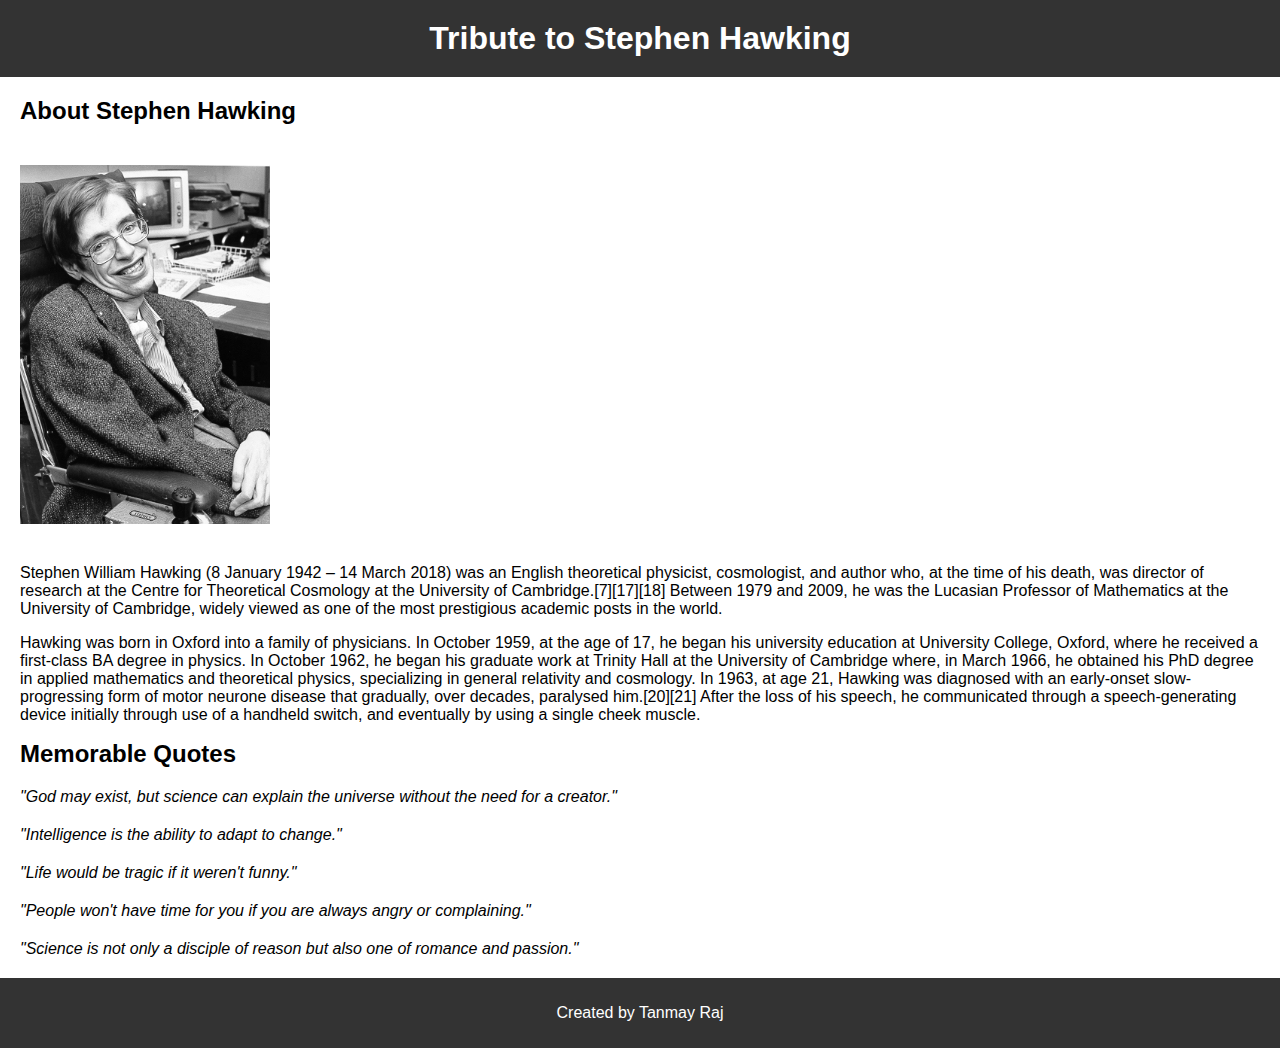
<file: oibsip_taskno2/index.html>
<!DOCTYPE html>
<html>

<head>
    <title>Tribute Page</title>
    <link rel="stylesheet" type="text/css" href="styles.css">
</head>

<body>
    <header>
        <h1>Tribute to Stephen Hawking</h1>
    </header>
    <main>
        <section id="tribute-info">
            <h2>About Stephen Hawking</h2>
            <img src="Stephen_Hawking.StarChild.jpg" alt="image not found">
            <p>Stephen William Hawking (8 January 1942 – 14 March 2018) was an English theoretical physicist,
                cosmologist, and author who, at the time of his death, was director of research at the Centre for
                Theoretical Cosmology at the University of Cambridge.[7][17][18] Between 1979 and 2009, he was the
                Lucasian Professor of Mathematics at the University of Cambridge, widely viewed as one of the most
                prestigious academic posts in the world.
            </p>
            
            <p>
                Hawking was born in Oxford into a family of physicians. In October 1959, at the age of 17, he began his
                university education at University College, Oxford, where he received a first-class BA degree in
                physics. In October 1962, he began his graduate work at Trinity Hall at the University of Cambridge
                where, in March 1966, he obtained his PhD degree in applied mathematics and theoretical physics,
                specializing in general relativity and cosmology. In 1963, at age 21, Hawking was diagnosed with an
                early-onset slow-progressing form of motor neurone disease that gradually, over decades, paralysed
                him.[20][21] After the loss of his speech, he communicated through a speech-generating device initially
                through use of a handheld switch, and eventually by using a single cheek muscle.
            </p>




        </section>
        <section id="tribute-quotes">
            <h2>Memorable Quotes</h2>
            <blockquote>"God may exist, but science can explain the universe without the need for a creator."</blockquote>
            <blockquote>"Intelligence is the ability to adapt to change."</blockquote>
            <blockquote>"Life would be tragic if it weren't funny."</blockquote>
            <blockquote>"People won't have time for you if you are always angry or complaining."</blockquote>
            <blockquote>"Science is not only a disciple of reason but also one of romance and passion."</blockquote>
        </section>
    </main>
    <footer>
        <p>Created by Tanmay Raj</p>
    </footer>
</body>

</html>
</file>
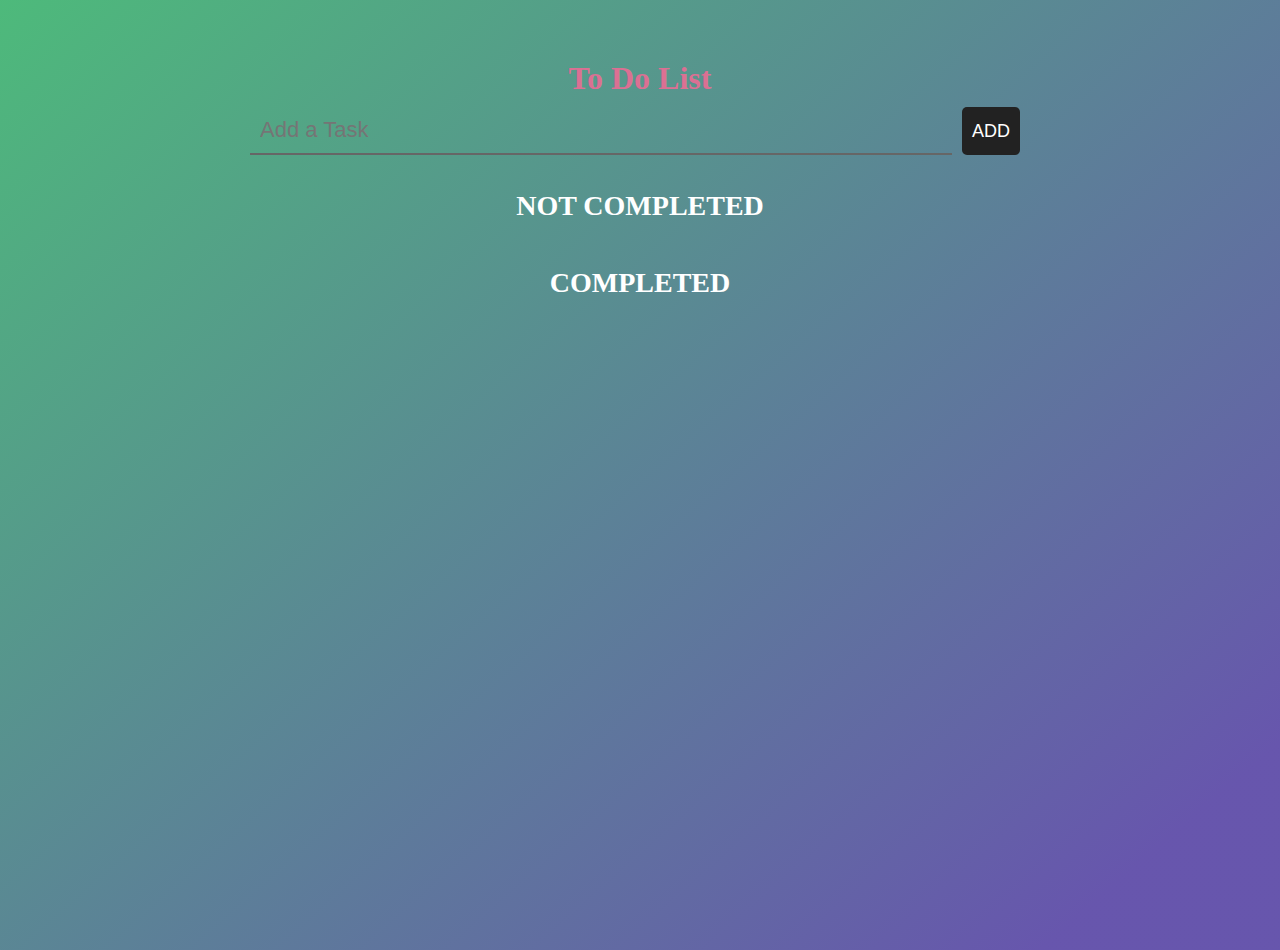
<file: oibsip_taskno3/index.html>
<!DOCTYPE html>
<html lang="en">
<head>
  <meta charset="UTF-8">
  <title>Awesome To-Do List HTML,CSS & JavaScript</title>
  <link href="https://stackpath.bootstrapcdn.com/font-awesome/4.7.0/css/font-awesome.min.css" rel="stylesheet">
  <link rel="stylesheet" href="style.css"> 
</head>
<body>
	<div class="container">
		<h1>To Do List</h1>
		<div class="addTask">
			<input type="text" placeholder="Add a Task">
			<button>Add</button>
		</div>

		<ol class="notCompleted">
			<h3>Not Completed</h3>
		</ol>

		<ol class="Completed">
			<h3>Completed</h3>
		</ol>
	</div>

	<script>
		const input = document.querySelector('input');
		const btn = document.querySelector('.addTask > button');

		btn.addEventListener('click', addList);
		input.addEventListener('keyup', (e)=>{
			(e.keyCode === 13 ? addList(e) : null);
		})

		function addList(e){
			const notCompleted = document.querySelector('.notCompleted');
			const Completed = document.querySelector('.Completed');

			const newLi = document.createElement('li');
			const checkBtn = document.createElement('button');
			const delBtn = document.createElement('button');

			checkBtn.innerHTML = '<i class="fa fa-check"></i>';
			delBtn.innerHTML = '<i class="fa fa-trash"></i>';


			if(input.value !==''){
				newLi.textContent = input.value;
				input.value = '';
				notCompleted.appendChild(newLi);
				newLi.appendChild(checkBtn);
				newLi.appendChild(delBtn);
			}

			checkBtn.addEventListener('click', function(){
				const parent = this.parentNode;
				parent.remove();
				Completed.appendChild(parent);
				checkBtn.style.display = 'none';
			});

			delBtn.addEventListener('click', function(){
				const parent = this.parentNode;
				parent.remove();
			});
		}

	</script>
</body>
</html>
</file>
<file: oibsip_taskno2/styles.css>
body {
    font-family: Arial, sans-serif;
    margin: 0;
    padding: 0;
}

header {
    background-color: #333;
    color: #fff;
    padding: 20px;
    text-align: center;
}

h1 {
    margin: 0;
}

main {
    margin: 20px;
}



h2 {
    margin-top: 0;
}

img {
    max-width: 100%;
    height: auto;
    margin: 20px 0;
}

#tribute-quotes blockquote {
    margin: 20px 0;
    font-style: italic;
}

footer {
    background-color: #333;
    color: #fff;
    padding: 10px;
    text-align: center;
}
</file>
<file: oibsip_taskno3/style.css>
*{
	margin: 0;
	padding: 0;
	box-sizing: border-box;
}
body{
	height: 100vh;
	background: #03dfff;
	background: linear-gradient(139deg,#20a859cb 0%,#2a128cb6 90%);
}
h1{
	justify-content: center;
	text-align: center;
	color: palevioletred;
}
.container{
	position: relative;
	max-width: 800px;
	padding: 10px;
	margin: 50px auto;
}
.addTask{
	width: 100%;
	display: flex;
	padding: 10px 0;
}
.addTask > input[type="text"]{
	width: 90%;
	color: #333;
	border:none;
	border-bottom: 2px solid #666;
	background: none;
	padding: 10px;
	font-size: 22px;
	outline: none;
}
.addTask button{
	margin: 0 10px;
	background: #222;
	color: #fff;
	font-size: 18px;
	text-transform: uppercase;
	padding: 10px;
	border: none;
	outline: none;
	border-radius: 5px;
	cursor: pointer;
}
.notCompleted, .Completed{
	margin: 5px 0;
	padding: 20px;
}
h3{
	font-size: 28px;
	text-transform: uppercase;
	text-align: center;
	color: #fff;
}
ol{
	list-style: none;
	counter-reset: my-counter;
}
ol li{
	width: 100%;
	padding: 18px;
	margin: 5px 0;
	background: #e96969bb;
	font-size: 22px;
	counter-increment: my-counter;
}
ol.Completed li{
	background: #00ff62;
}
ol li::before{
	content: counter(my-counter);
	background: #231381;
	width: 2rem;
	height: 2rem;
	border-radius: 50%;
	display: inline-block;
	line-height: 2rem;
	text-align: center;
	color: #fff;
	margin-right: 0.5rem;
}
li button{
	float: right;
	padding: 5px;
	font-size: 28px;
	line-height: 28px;
	margin-right: 15px;
	background: none;
	border: none;
	outline: none;
	cursor: pointer;
}
</file>
